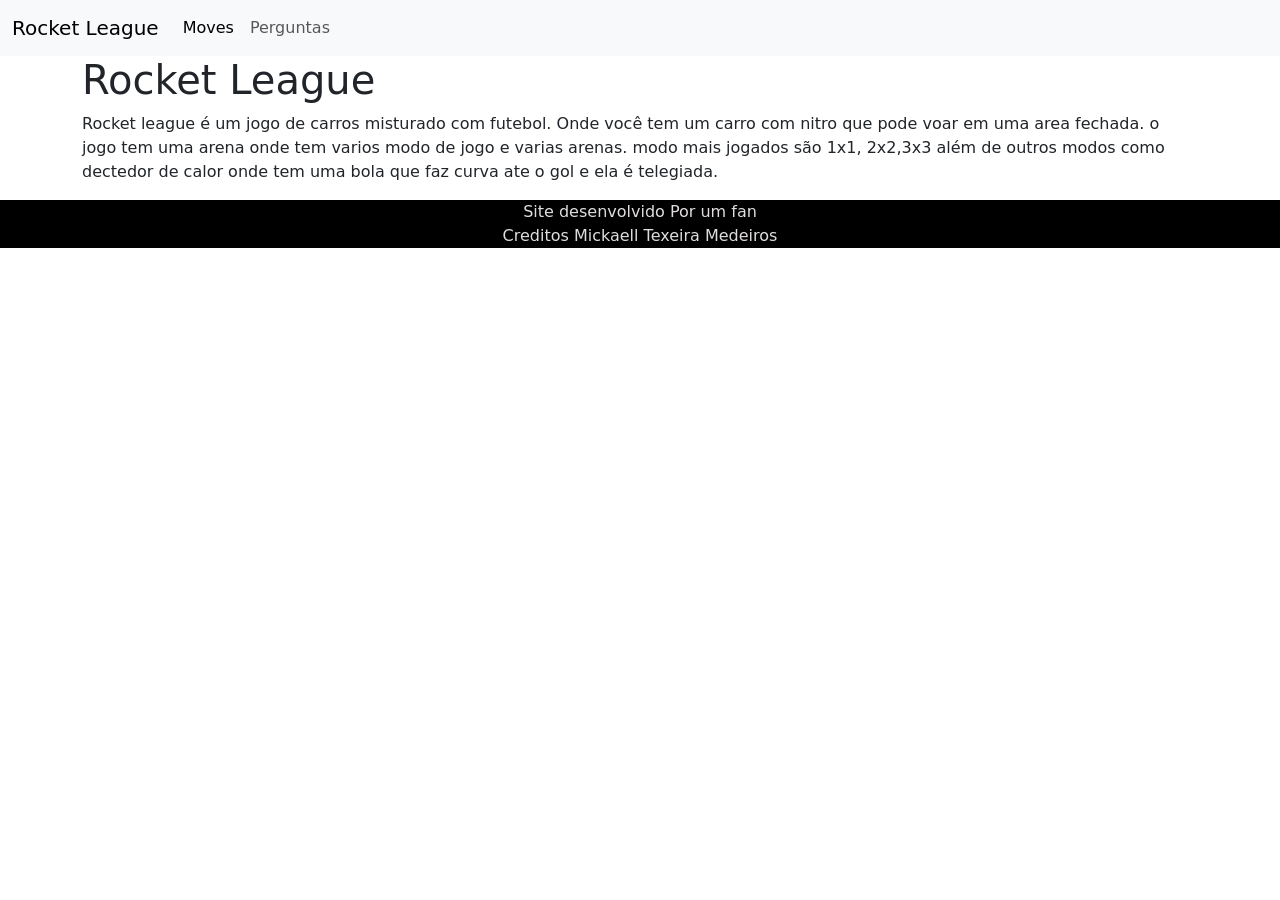
<file: index.html>
<!DOCTYPE html>
<html lang="en">
<head>
    <link rel="stylesheet" href="CSS/sytle.css">
    <meta charset="UTF-8">
    <meta name="viewport" content="width=device-width, initial-scale=1.0">
    <link href="https://cdn.jsdelivr.net/npm/bootstrap@5.3.8/dist/css/bootstrap.min.css" rel="stylesheet" integrity="sha384-sRIl4kxILFvY47J16cr9ZwB07vP4J8+LH7qKQnuqkuIAvNWLzeN8tE5YBujZqJLB" crossorigin="anonymous">
    <title>Rocket Leaguea fan</title>
    <link href="https://cdn.jsdelivr.net/npm/bootstrap@5.3.3/dist/css/bootstrap.min.css" rel="stylesheet">
</head>
<body>
<header>
  <nav class="navbar navbar-expand-lg bg-body-tertiary">
  <div class="container-fluid">
    <a class="navbar-brand" href="index.html">Rocket League</a>
    <button class="navbar-toggler" type="button" data-bs-toggle="collapse" data-bs-target="#navbarNav" aria-controls="navbarNav" aria-expanded="false" aria-label="Toggle navigation">
      <span class="navbar-toggler-icon"></span>
    </button>
    <div class="collapse navbar-collapse" id="navbarNav">
      <ul class="navbar-nav">
        <li class="nav-item">
          <a class="nav-link active" aria-current="page" href="moves.html">Moves</a>
        </li>
        <li class="nav-item">
          <a class="nav-link" href="formulario.html">Perguntas</a>
        </li>
      </ul>
    </div>
  </div>
 </nav>
</header>

 <div>
        <div class="container" class="pin">
          <h1 class="pag1">Rocket League</h1>
          <p>Rocket league é um jogo de carros misturado com futebol. Onde você tem um carro com nitro que pode voar em uma area fechada. o jogo tem uma arena onde tem varios modo de jogo e varias arenas. modo mais jogados são 1x1, 2x2,3x3 além de outros modos como dectedor de calor onde tem uma bola que faz curva ate o gol e ela é telegiada. 

          </p>
          <p>

          </p>
          <p>

          </p>
        </div>






  
 <script src="https://cdn.jsdelivr.net/npm/bootstrap@5.3.8/dist/js/bootstrap.bundle.min.js" integrity="sha384-FKyoEForCGlyvwx9Hj09JcYn3nv7wiPVlz7YYwJrWVcXK/BmnVDxM+D2scQbITxI" crossorigin="anonymous"></script>
   <footer>
    <p class="color1">Site desenvolvido Por um fan <br> Creditos Mickaell Texeira Medeiros</p>
 </footer>

</body>
</html>
</file>
<file: CSS/sytle.css>
footer{
  background-color: black;
  text-align: center;
}

.color1{
  color: rgb(224, 221, 221);
}
.pag1{}
</file>
